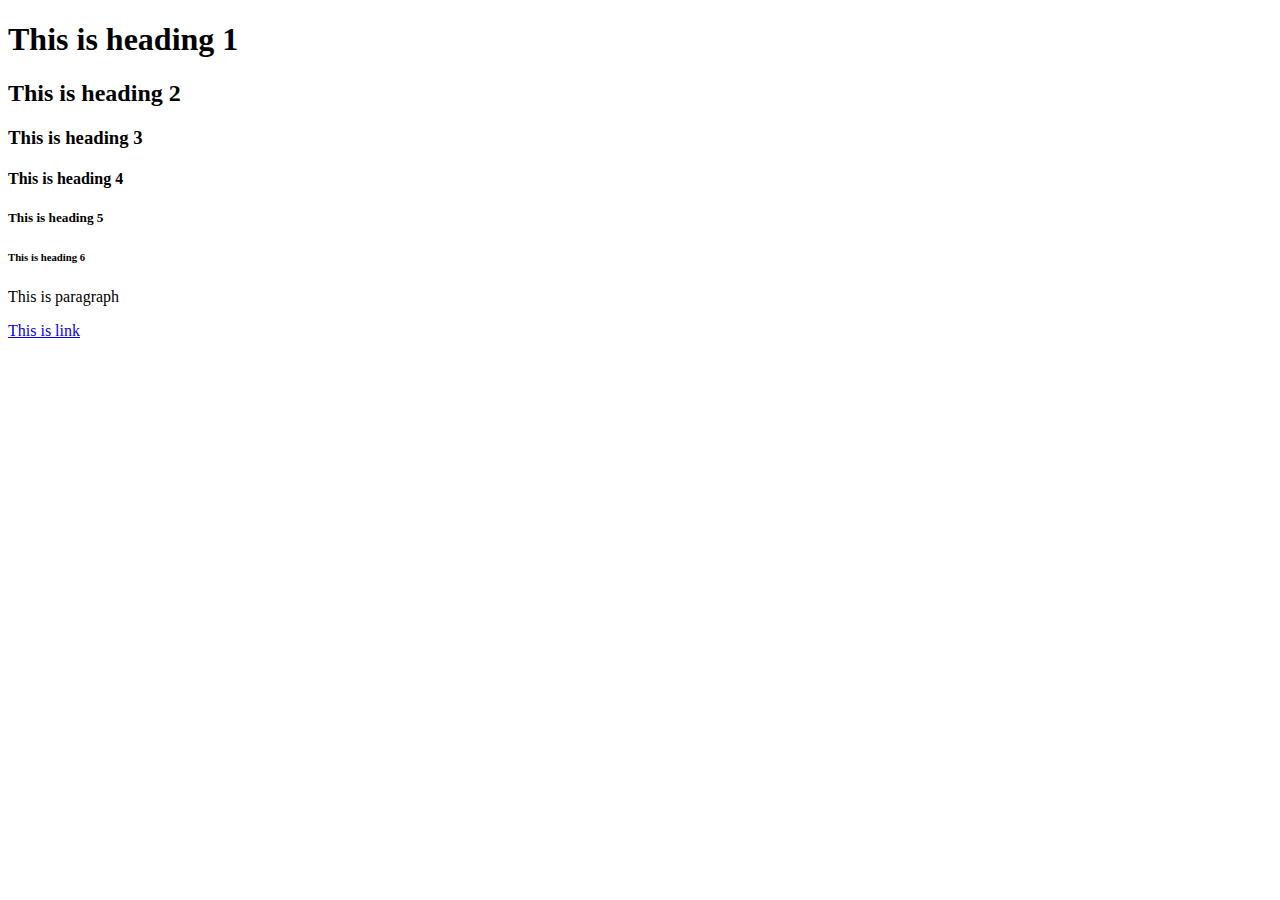
<file: index.html>
<!doctype html>
<html lang="en">
<head>
    <meta charset="UTF-8" />
    <meta name="viewport" content="width=device-width, initial-scale=1.0" />
    <title>Document</title>
</head>
<body>
    <h1> This is heading 1</h1>
    <h2> This is heading 2</h2>
    <h3>This is heading 3</h3>
    <h4>This is heading 4</h4>
    <h5>This is heading 5</h5>
    <h6>This is heading 6</h6>

    <p> This is paragraph</p>
    <a href="https://github.com/azie1/Introduction-to-web-development"  target="_blank">This is link</a>
   
</body>
</html>
</file>
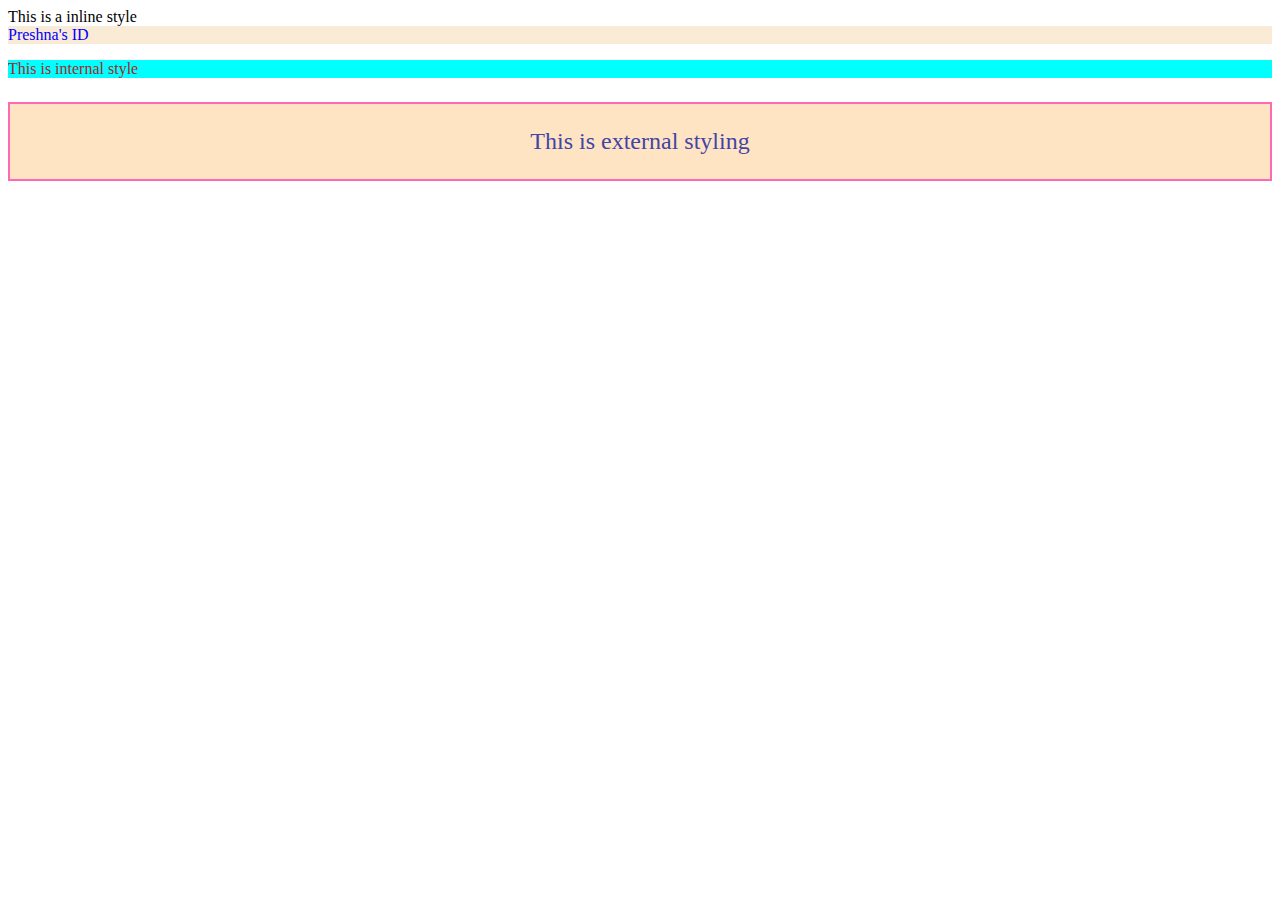
<file: Day 3/index.html>
<!DOCTYPE html>
<html lang="en">
<head>
    <meta charset="UTF-8">
    <meta name="viewport" content="width=<device-width>, initial-scale=1.0">
    <title>DAY 3</title>
    <link rel="stylesheet" href=./index.css />
</head>

<style>
    
    div >p{
        color:brown;
        background-color: aqua;
    }
</style>
<body>
    <div> This is a inline style</div>
    <div style="color: blue; background-color: antiquewhite;">
    Preshna's ID </div>

<div><p>This is internal style</p></div>

<div class="container"> This is external styling</div>
</file>
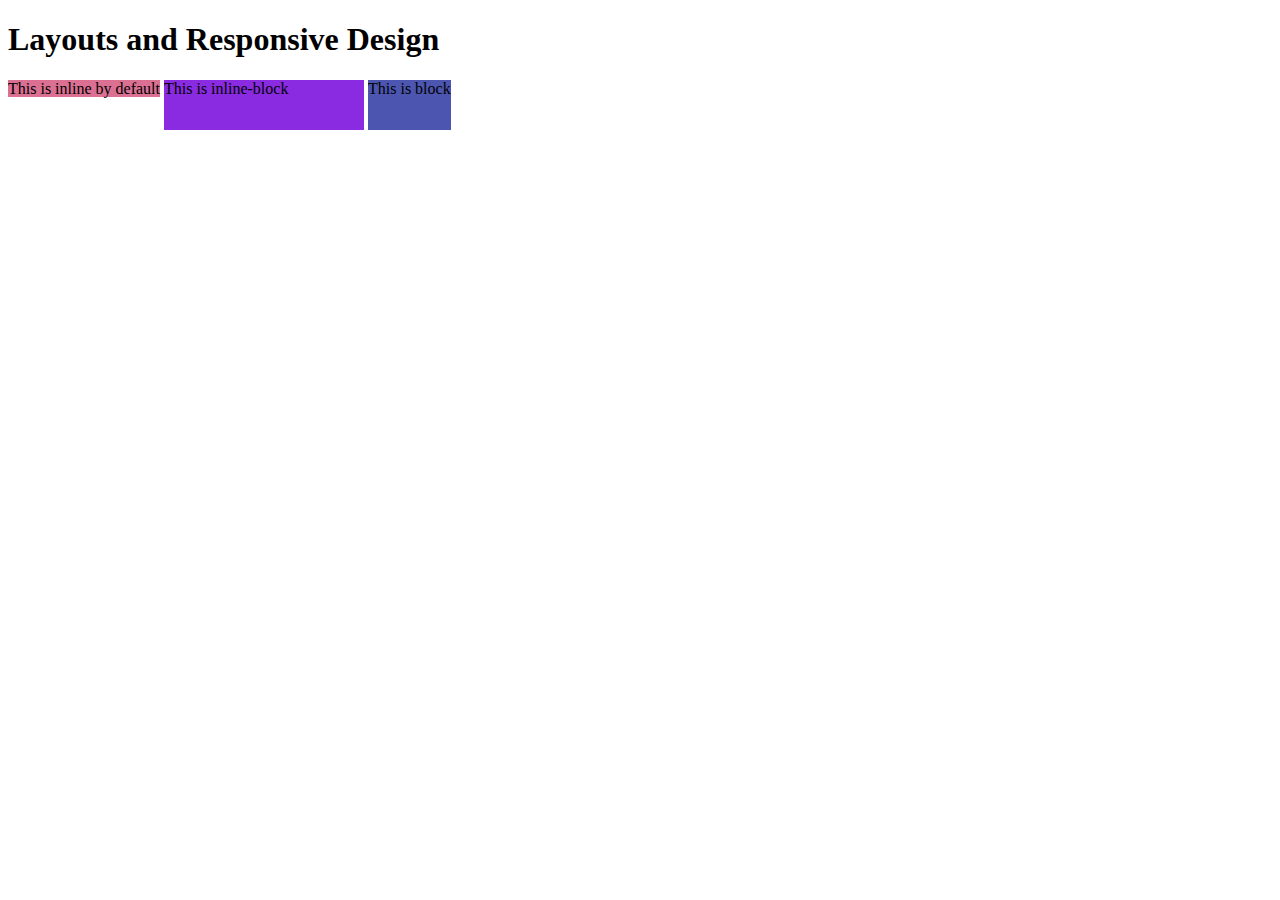
<file: Day4-Layouts and Resposnsive/index.html>
<!DOCTYPE html>
<html lang="en">
<head>
    <meta charset="UTF-8">
    <meta name="viewport" content="width=device-width, initial-scale=1.0">
    <title>Day4- Layouts and Responsive Design</title>
    <link rel="">
</head>
<body>
    <main>
        <h1> Layouts and Responsive Design</h1>
        <!---Inline,inline-block and block--->
        <section>
            <span style="background-color: palevioletred;"> This is inline by default</span>
            <span style=
            "background-color: blueviolet;
            display:inline-block;
            width:200px;
            height:50px">
            This is inline-block</span>

            <span style="background-color: rgb(76, 86, 177);
            display:inline-block;
            height:50px"> This is block</span>

        </section>
        
    </main>
</body>
</html>
</file>
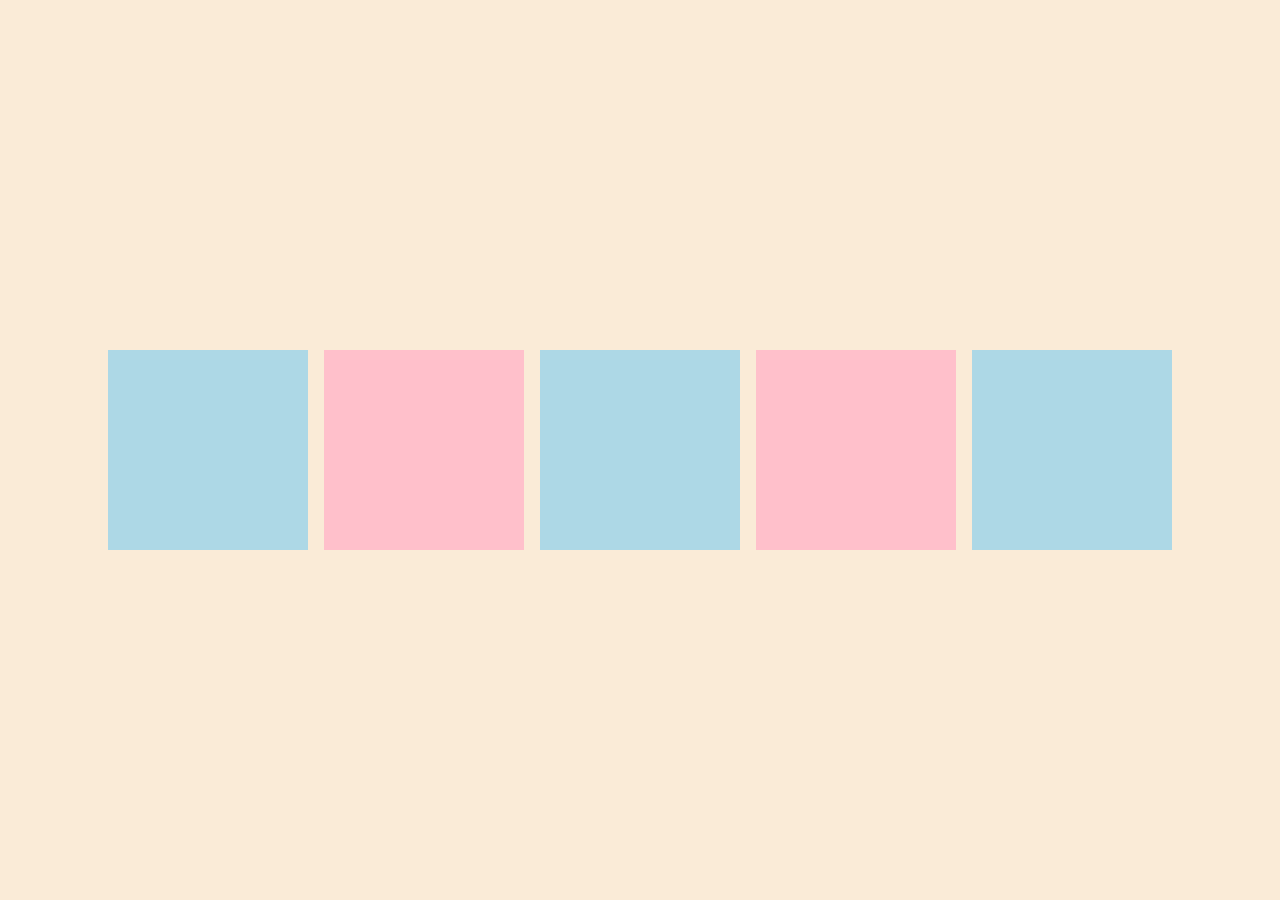
<file: Day4-Layouts and Resposnsive/flexbox.html>
<!doctype html>
<html lang="en">
  <head>
    <meta charset="UTF-8" />
    <meta name="viewport" content="width=device-width, initial-scale=1.0" />
    <title>Flexbox</title>
    <link rel="stylesheet" href="flexbox.css" />
  </head>
  <body>
    <main>
        <section class="container">
            <div class="box"></div>
            <div class="box"></div>
            <div class="box"></div>
            <div class="box"></div>
            <div class="box"></div>
        </section>
    </main>
  </body>
</html>
</file>
<file: Day4-Layouts and Resposnsive/flexbox.css>
*{
    margin: 0;
    padding: 0;
    box-sizing: border-box;
}


.container{
    display: flex;
    flex-direction: row;
    justify-content: center;
    gap: 16px;
    align-items: center;
    background-color: antiquewhite;
    height: 100vh;
}

.box{
    /*flex: 1 helps to cover all the gap*/
    width:200px;
    height:200px;
    background-color:lightblue;
}

.container :nth-child(even){
    background-color: pink;
}
</file>
